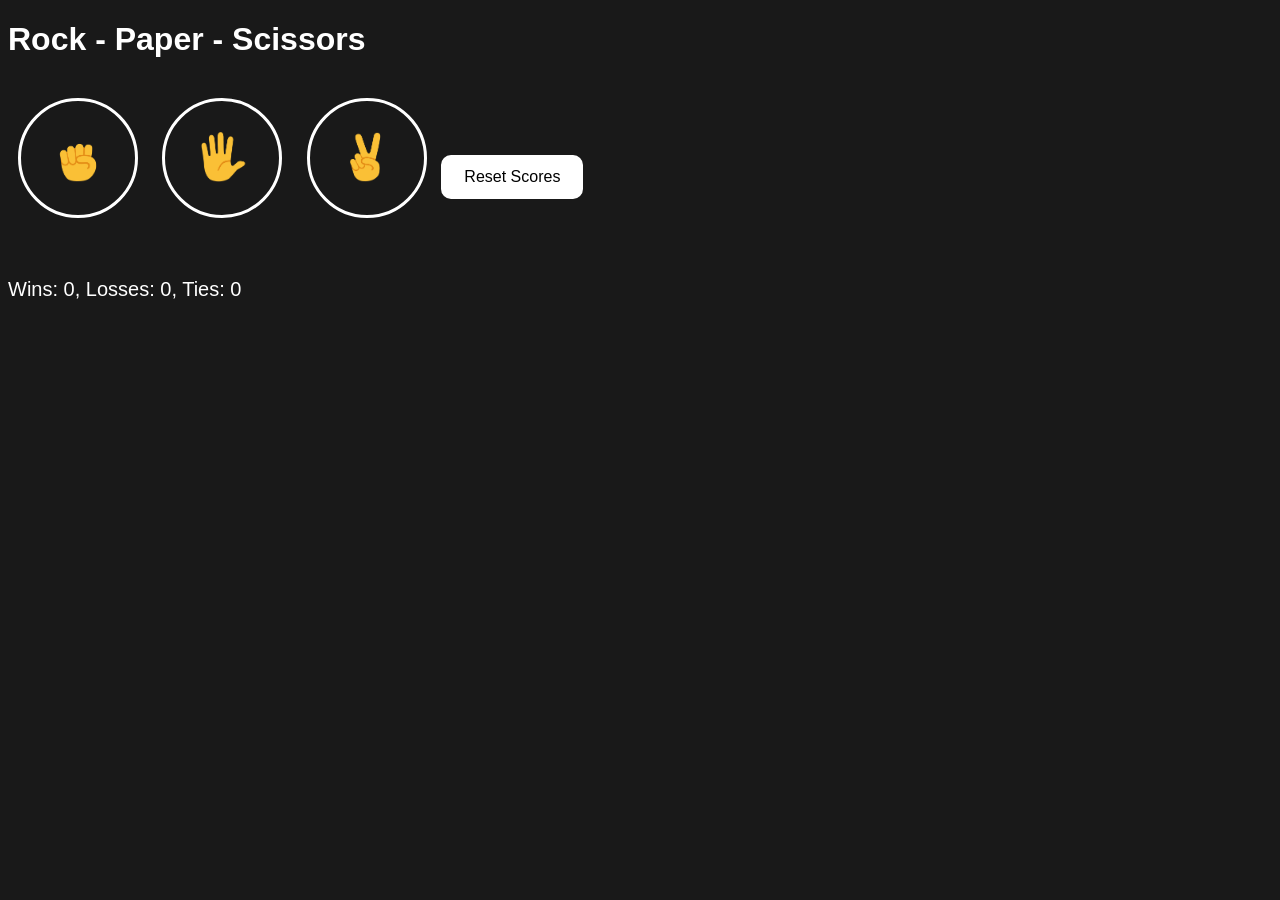
<file: index.html>
<!DOCTYPE html>
<html lang="en">
<head>
    <meta charset="UTF-8">
    <meta name="viewport" content="width=device-width, initial-scale=1.0">
    <title>Rock - Paper-Scissors</title>
    <link rel="stylesheet" href="10-rock-paper-scissor.css">

   
</head>

<body>

<h1 class = 'title'>Rock - Paper - Scissors</h1>

<!-- ROCK -->
<button class="rock move-button" onclick="
playGame('rock');
"><img src="rock-emoji.png" alt="Rock" class="move-icon"></button>

<!-- PAPER -->
<button class="paper move-button" onclick="
playGame('paper');
"><img src="paper-emoji.png" alt="Paper" class="move-icon"></button>

<!-- SCISSORS -->
<button class="scissors move-button" onclick="
playGame('scissors');
"><img src="scissors-emoji.png" alt="Scissors" class="move-icon"></button>

<button onclick="scores.wins = 0; scores.losses = 0; scores.ties = 0;
localStorage.removeItem('scores');
updateScores();
alert('Scores reset!');"
localStorage.removeItem('scores');
class="reset-button"

> Reset Scores </button>

<p class ="js-scores score">Wins: 0, Losses: 0, Ties: 0</p>

<p class ='js-result result'></p>
<p class ='js-moves'>
   
</p>

<script src="10-rock-paper-scissor.js">

   
</script>

</body>
</html>
</file>
<file: 10-rock-paper-scissor.css>
body {
        background-color: rgb(25, 25, 25);
        color: white;
        font-family: Arial;
        transition: opacity ease-in 0.2s;
        display: block;
        margin: 8px;
}

    .title{
        font-size: 32px;
        margin-bottom: 30px;
        font-weight: bold;
    }

    .move-icon{
        height: 50px;;
    }
     .move-button{
        background-color: transparent;
        border: 3px solid white;
        width: 120px;
        height: 120px;
        border-radius: 50%;
        cursor: pointer;
        margin: 10px;
        transition: transform 0.2s;

    }

    .result{
        font-size: 24px;
        font-weight: bold;
        margin-top: 50px;
    }

    .score{
        font-size: 20px;
        margin-top: 50px;
    }

    .reset-button{
        background-color: white;
        border: 3px solid white;
        color: black;
        padding: 10px 20px;
        font-size: 16px;
        cursor: pointer;
        margin-top: 30px;
        border-radius: 10px;;
    }
</file>
